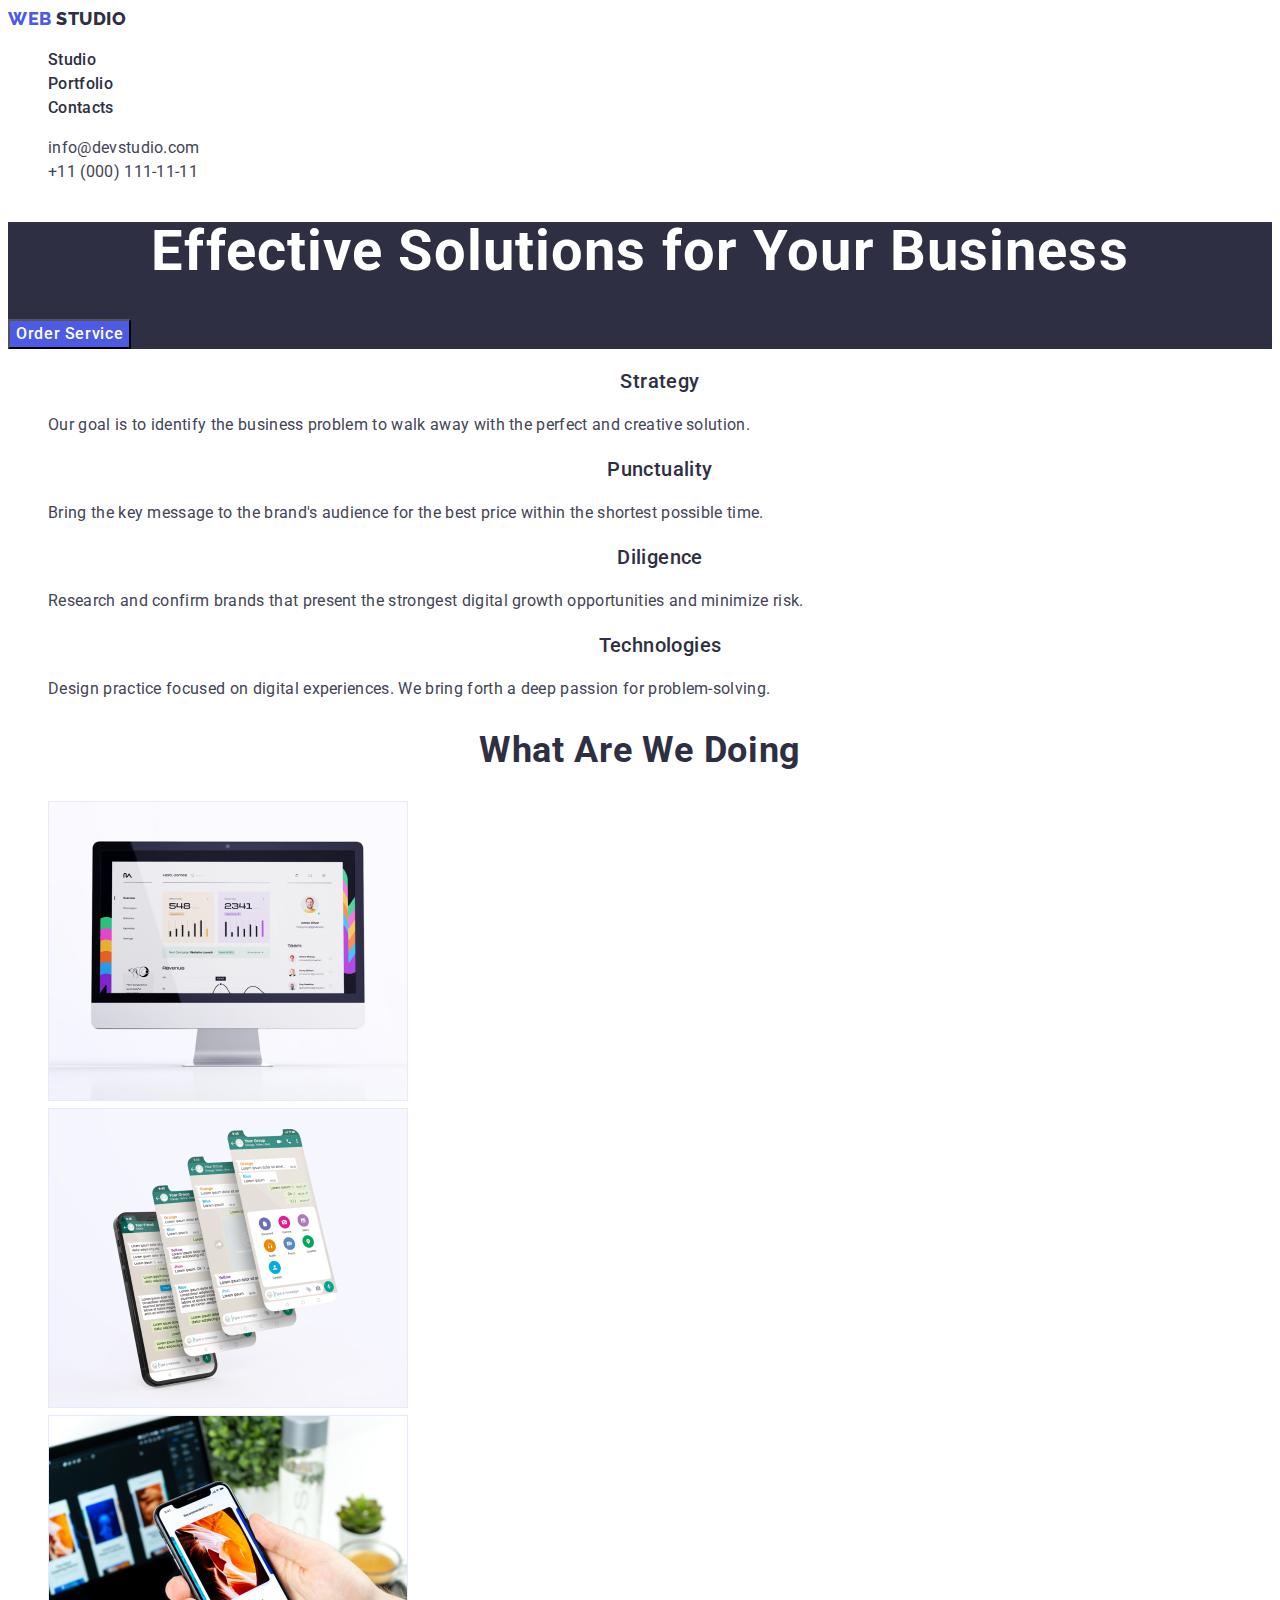
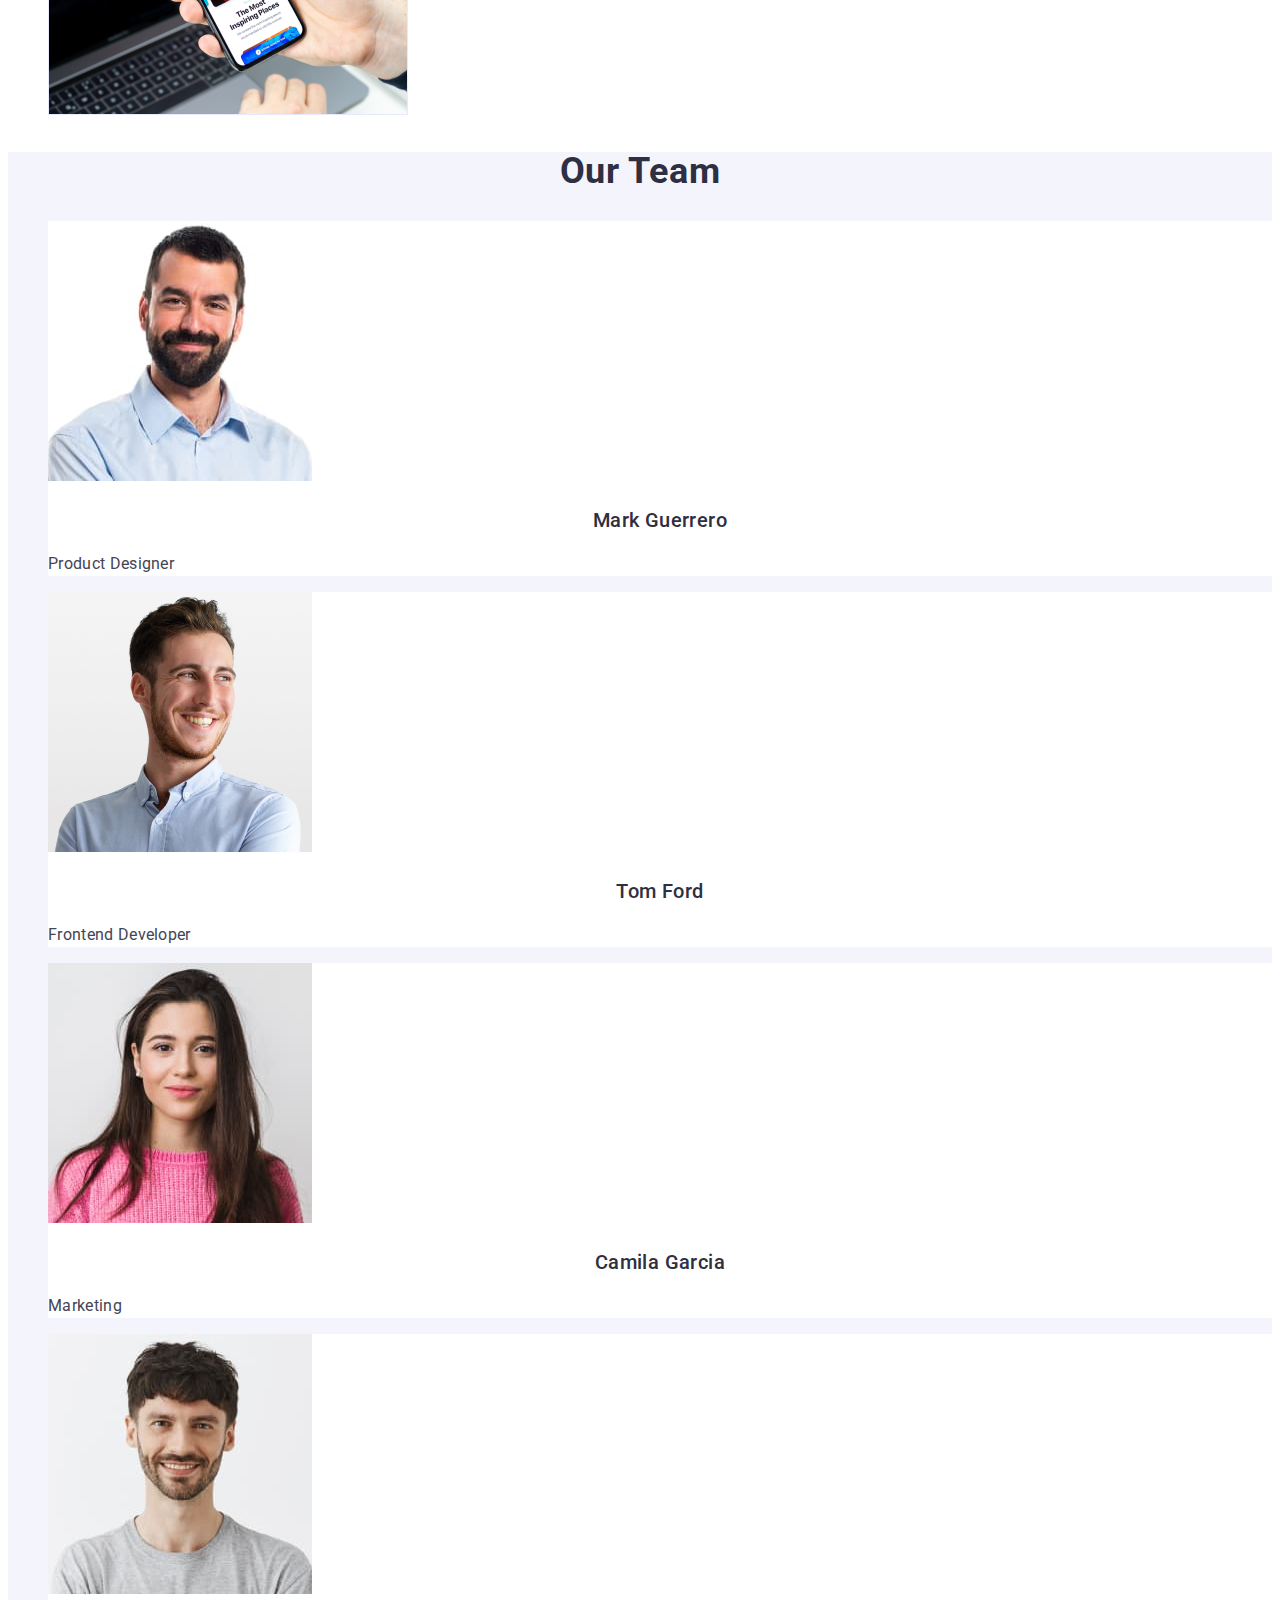
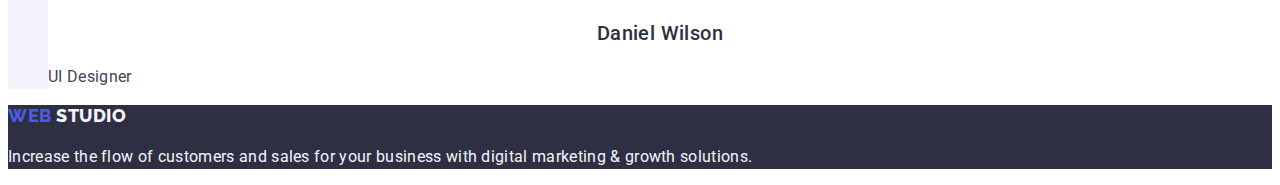
<file: index.html>
<!DOCTYPE html>
<html lang="en">

<head>
    <meta charset="UTF-8">
    <meta http-equiv="X-UA-Compatible" content="IE=edge">
    <meta name="viewport" content="width=device-width, initial-scale=1.0">
    <meta name="description" content="Effective Solution for Your Business">
    <title>WebStudio</title>
    <!-- Fonts styles -->
    <link rel="preconnect" href="https://fonts.googleapis.com">
    <link rel="preconnect" href="https://fonts.gstatic.com" crossorigin>
    <link
        href="https://fonts.googleapis.com/css2?family=Montserrat:wght@400;700&family=Roboto:wght@400;500;700&display=swap"
        rel="stylesheet">
    <link rel="preconnect" href="https://fonts.googleapis.com">
    <link rel="preconnect" href="https://fonts.gstatic.com" crossorigin>
    <link
        href="https://fonts.googleapis.com/css2?family=Montserrat:wght@400;700&family=Raleway:wght@800&family=Roboto:wght@400;500;700&display=swap"
        rel="stylesheet">
    <!-- Custom styles -->
    <link rel="stylesheet" href="./css/style.css">

<body>
    <header class="header">
        <nav class="header-nav">
            <a class="header-logo link" href="./index.html">Web
                <span class="logo-span">Studio</span>
            </a>
            <ul class="header-nav-list list">
                <li class="header-nav-item"><a class="header-nav-link link" href="./index.html">Studio</a></li>
                <li class="header-nav-item"><a class="header-nav-link link" href="./portfolio.html">Portfolio</a></li>
                <li class="header-nav-item"><a class="header-nav-link link" href="">Contacts</a></li>
            </ul>
        </nav>
        <address class="header-contact-list">
            <ul class="header-contact-list list">
                <li class="header-contact-item"><a class="header-contact-link link"
                        href="mailto:info@devstudio.com">info@devstudio.com</a></li>
                <li class="header-contact-item"><a class="header-contact-link link " href="tel:+110001111111">+11 (000)
                        111-11-11</a></li>
            </ul>
        </address>
    </header>
    <main>
        <!-- Hero section -->
        <section class="section hero">
            <h1 class="title"> Effective Solutions
                for Your Business
            </h1>
            <button class="hero-btn" type="button">Order Service</button>
        </section>
        <!-- Features section -->
        <section class="section features">
            <h2 class="section-title" hidden> Our advatges</h2>
            <ul class="features-list list">
                <li class="features-item">
                    <h3 class="undertitle">Strategy</h3>
                    <p class="features-description">Our goal is to identify the business
                        problem to walk away with the perfect and creative solution.</p>
                </li>
                <li class="features-item">
                    <h3 class="undertitle">Punctuality</h3>
                    <p class="features-description">Bring the key message to the brand's audience for the best price
                        within the shortest possible
                        time.
                    </p>
                </li>
                <li class="features-item">
                    <h3 class="undertitle">Diligence</h3>
                    <p class="features-description">Research and confirm brands that present the strongest digital
                        growth opportunities and minimize
                        risk.</p>
                </li>
                <li class="features-item">
                    <h3 class="undertitle">Technologies</h3>
                    <p class="features-description">Design practice focused on digital experiences. We bring forth a
                        deep passion for problem-solving.
                    </p>
                </li>
            </ul>
        </section>
        <!-- Areas of Action section -->
        <section class="section action">
            <h2 class="section-title">What are we doing</h2>
            <ul class="action-list list">
                <li class="action-item">
                    <img class="action-img" src="./images/areas-actions-section/desktop.jpg" alt="desktop" width="360">
                </li>
                <li class="action-item">
                    <img class="action-img" src="./images/areas-actions-section/smartphone.jpg" alt="smartphone"
                        width="360">
                </li>
                <li class="action-item">
                    <img class="action-img" src="./images/areas-actions-section/notebook-smartphone.jpg"
                        alt="notebook-smartphone" width="360">
                </li>
            </ul>
        </section>
        <!-- Team section -->
        <section class="section team">
            <h2 class="section-title">Our Team</h2>
            <ul class="team-list list">
                <li class="team-item"><img class="team-img" src="./images/team-section/mark-guerrero.jpg"
                        alt="mark-guerrero" width="264">
                    <h3 class="undertitle">Mark Guerrero</h3>
                    <p class="team-description">Product Designer</p>
                </li>
                <li class="team-item"><img class="team-img" src="./images/team-section/tom-ford.jpg" alt="tom-ford"
                        width="264">
                    <h3 class="undertitle">Tom Ford</h3>
                    <p class="team-description">Frontend Developer</p>
                </li>
                <li class="team-item"><img class="team-img" src="./images/team-section/camila-garcia.jpg"
                        alt="camila-garcia" width="264">
                    <h3 class="undertitle">Camila Garcia</h3>
                    <p class="team-description">Marketing</p>
                </li>
                <li class="team-item"><img class="team-img" src="./images/team-section/daniel-wilson.jpg"
                        alt="daniel-wilson" width="264">
                    <h3 class="undertitle">Daniel Wilson</h3>
                    <p class="team-description">UI Designer</p>
                </li>
            </ul>
        </section>
    </main>
    <!-- Footer -->
    <footer class="section footer">
        <!-- Logo -->
        <a class="footer-logo link" href="./index.html">Web
            <span class="footer-logo-span">Studio</span>
        </a>
        <p class="foototer-description">Increase the flow of customers and sales for your business with digital
            marketing & growth solutions.</p>
    </footer>
</body>

</html>
</file>
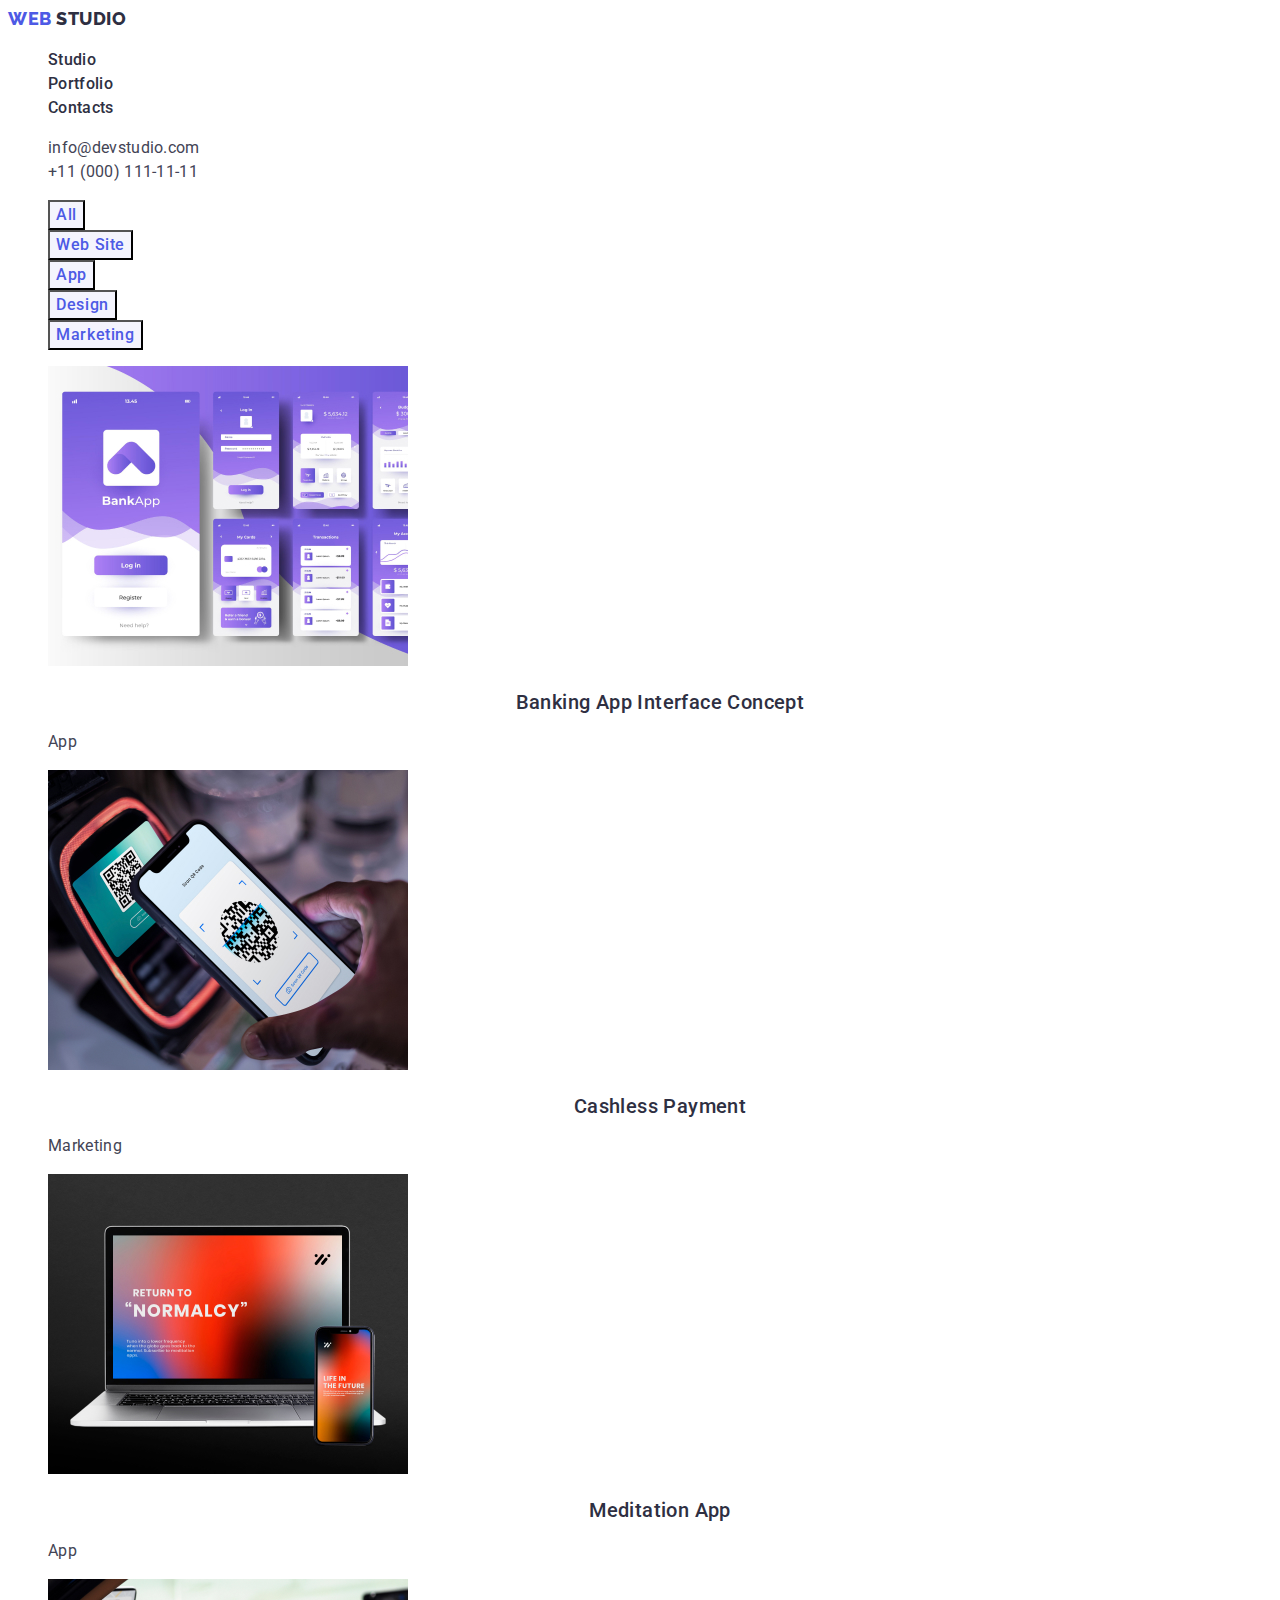
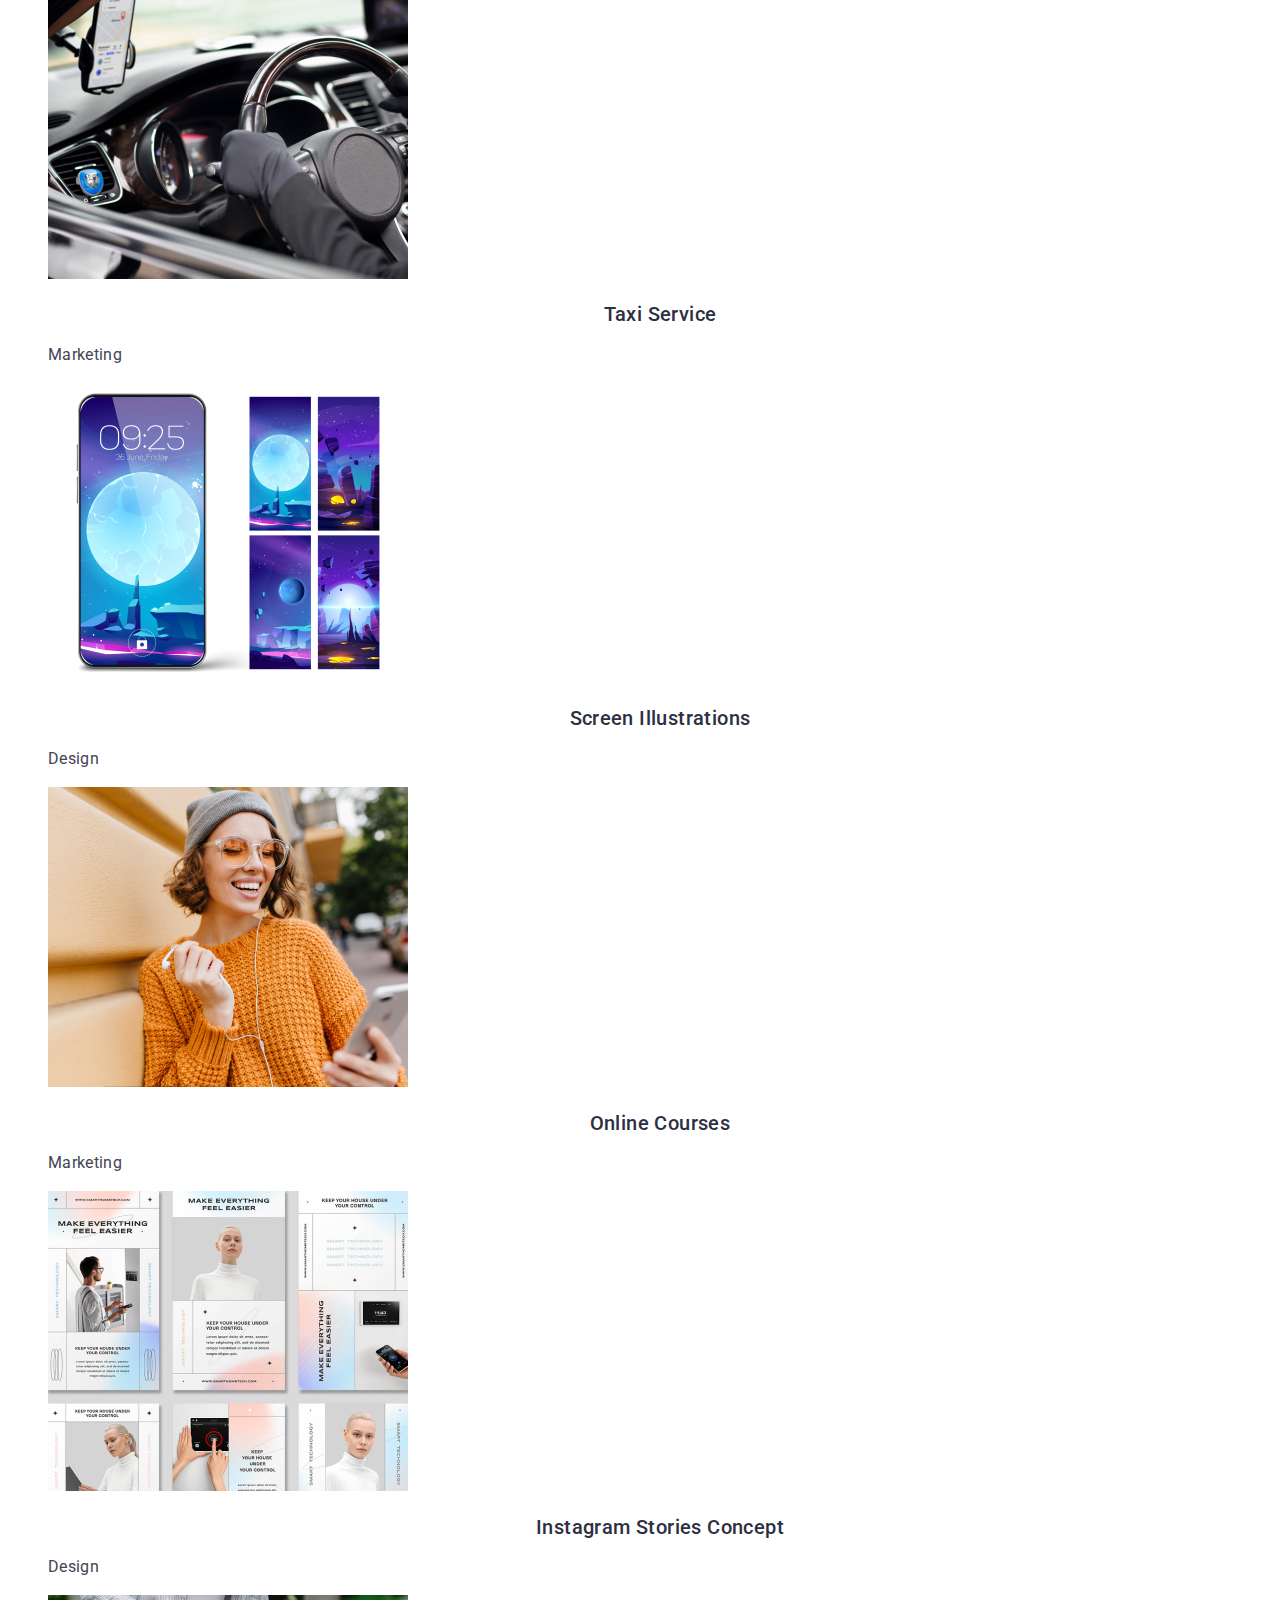
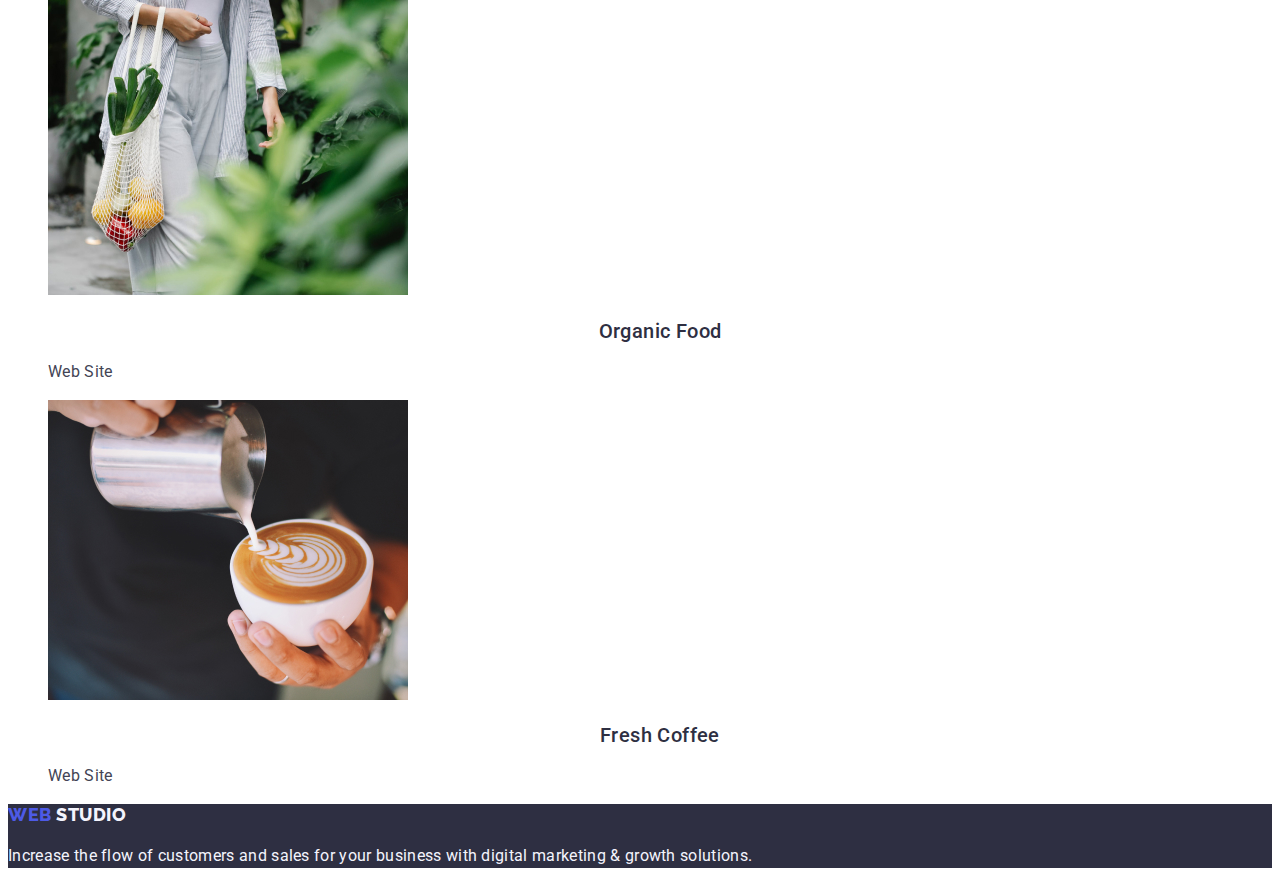
<file: portfolio.html>
<!DOCTYPE html>
<html lang="en">

<head>
    <meta charset="UTF-8">
    <meta http-equiv="X-UA-Compatible" content="IE=edge">
    <meta name="viewport" content="width=device-width, initial-scale=1.0">
    <meta name="description" content="Effective Solution for Your Business">
    <title>Portfolio</title>
    <!-- Fonts styles -->
    <link rel="preconnect" href="https://fonts.googleapis.com">
    <link rel="preconnect" href="https://fonts.gstatic.com" crossorigin>
    <link
        href="https://fonts.googleapis.com/css2?family=Montserrat:wght@400;700&family=Roboto:wght@400;500;700&display=swap"
        rel="stylesheet">
    <link rel="preconnect" href="https://fonts.googleapis.com">
    <link rel="preconnect" href="https://fonts.gstatic.com" crossorigin>
    <link
        href="https://fonts.googleapis.com/css2?family=Montserrat:wght@400;700&family=Raleway:wght@800&family=Roboto:wght@400;500;700&display=swap"
        rel="stylesheet">
    <link rel="preconnect" href="https://fonts.googleapis.com">
    <link rel="preconnect" href="https://fonts.gstatic.com" crossorigin>
    <link
        href="https://fonts.googleapis.com/css2?family=Montserrat:wght@400;700&family=Raleway:wght@800&family=Roboto:wght@400;500;700&display=swap"
        rel="stylesheet">
    <!-- Custom styles -->
    <link rel="stylesheet" href="./css/style.css">

<body>
    <header class="header">
        <nav class="header-nav">
            <a class="header-logo link" href="./index.html">Web
                <span class="logo-span">Studio</span>
            </a>
            <ul class="header-nav-list list">
                <li class="header-nav-item"><a class="header-nav-link link" href="./index.html">Studio</a></li>
                <li class="header-nav-item"><a class="header-nav-link link" href="./portfolio.html">Portfolio</a></li>
                <li class="header-nav-item"><a class="header-nav-link link" href="">Contacts</a></li>
            </ul>
        </nav>
        <address class="header-contact-list">
            <ul class="header-contact-list list">
                <li class="header-contact-item"><a class="header-contact-link link"
                        href="mailto:info@devstudio.com">info@devstudio.com</a></li>
                <li class="header-contact-item"><a class="header-contact-link link " href="tel:+110001111111">+11 (000)
                        111-11-11</a></li>
            </ul>
        </address>
    </header>
    <main>
        <!-- Filter -->
        <section class="section-works">
            <h1 class="title" hidden>Filters
            </h1>
            <ul class="filters-list list">
                <li><button class="filters-btn" type="button">All</button></li>
                <li><button class="filters-btn" type="button">Web Site</button></li>
                <li><button class="filters-btn" type="button">App</button></li>
                <li><button class="filters-btn" type="button">Design</button></li>
                <li><button class="filters-btn" type="button">Marketing</button></li>
            </ul>
            <ul class="works-list list">
                <li class="work-list-item">
                    <a href="" class="work-list-item link">
                        <img src="./images/portfolio/banking-app.jpg" alt="banking app" width="360" height="300">
                        <h2 class="undertitle">Banking App Interface Concept</h2>
                        <p class="work-item-filters">App</p>
                    </a>
                </li>
                <li class="work-list-item">
                    <a href="" class="work-list-item link">
                        <img src="./images/portfolio/cashless-payment.jpg" alt="cashless payment" width="360"
                            height="300">
                        <h2 class="undertitle">Cashless Payment</h2>
                        <p class="work-item-filters">Marketing</p>
                    </a>
                </li>
                <li class="work-list-item">
                    <a href="" class="work-list-item link">
                        <img src="./images/portfolio/meditation.jpg" alt="meditation" width="360" height="300">
                        <h2 class="undertitle">Meditation App</h2>
                        <p class="work-item-filters">App</p>
                    </a>
                </li>
                <li class="work-list-item">
                    <a href="" class="work-list-item link">
                        <img src="./images/portfolio/taxi-service.jpg" alt="taxi service" width="360" height="300">
                        <h2 class="undertitle">Taxi Service</h2>
                        <p class="work-item-filters">Marketing</p>
                    </a>
                </li>
                <li class="work-list-item">
                    <a href="" class="work-list-item link">
                        <img src="./images/portfolio/screen-illustrations.jpg" alt="screen illustrations" width="360"
                            height="300">
                        <h2 class="undertitle">Screen Illustrations</h2>
                        <p class="work-item-filters">Design
                        </p>
                    </a>
                </li>
                <li class="work-list-item">
                    <a href="" class="work-list-item link">
                        <img src="./images/portfolio/online-courses.jpg" alt="online courses" width="360" height="300">
                        <h2 class="undertitle">Online Courses</h2>
                        <p class="work-item-filters">Marketing</p>
                    </a>
                </li>
                <li class="work-list-item">
                    <a href="" class="work-list-item link">
                        <img src="./images/portfolio/instagram-stories.jpg" alt="instagram stories" width="360"
                            height="300">
                        <h2 class="undertitle">Instagram Stories Concept</h2>
                        <p class="work-item-filters">Design</p>
                    </a>
                </li>
                <li class="work-list-item">
                    <a href="" class="work-list-item link">
                        <img src="./images/portfolio/organic-food.jpg" alt="organic food" width="360" height="300">
                        <h2 class="undertitle">Organic Food</h2>
                        <p class="work-item-filters">Web Site
                        </p>
                    </a>
                </li>
                <li class="work-list-item">
                    <a href="" class="work-list-item link">
                        <img src="./images/portfolio/fresh-coffee.jpg" alt="fresh coffee" width="360" height="300">
                        <h2 class="undertitle">Fresh Coffee</h2>
                        <p class="work-item-filters">Web Site</p>
                    </a>
                </li>
            </ul>
        </section>
    </main>
    <!-- Footer -->
    <footer class="footer">
        <!-- Logo -->
        <a class="footer-logo link" href="./index.html">Web
            <span class="footer-logo-span">Studio</span>
        </a>
        <p class="foototer-description">Increase the flow of customers and sales for your business with digital
            marketing & growth solutions.</p>
    </footer>
</body>

</html>
</file>
<file: css/style.css>
:root {
  --color-iris: #4d5ae5;
  --color-ocean: #404bbf;
  --color-navy-blue: #2e2f42;
  --color-green: #31d0aa;
  --color-slate: #434455;
  --color-light-slate: #8e8f99;
  --color-cornflower: #e7e9fc;
  --color-cloud: #f4f4fd;
  --color-navy-blue-modal: #2e2f42;
  --color-grey: #2e2f42;
  --color-white: #ffffff;
  --color-dairy: #fcfcfc;
}
body {
  font-family: "Roboto", sans-serif;
  font-size: 16px;
  font-weight: 400;
  font-style: normal;
  line-height: 24px;
  letter-spacing: 0.02em;
  text-decoration: none;
  text-transform: none;
  color: #434455;
  background-color: white;
}
/* Base styles */
.title {
  font-size: 56px;
  font-family: "Roboto";
  font-weight: 700;
  line-height: 60px;
  letter-spacing: 0.02em;
  text-decoration: none;
  text-transform: none;
  color: white;
  line-height: 1.07;
  text-align: center;
}
.section-title {
  font-size: 36px;
  font-family: "Roboto";
  font-weight: 700;
  letter-spacing: 0.02em;
  text-decoration: none;
  text-transform: capitalize;
  line-height: 1.11;
  color: #2e2f42;
  text-align: center;
}
.undertitle {
  font-size: 20px;
  font-family: "Roboto";
  font-weight: 500;
  letter-spacing: 0.02em;
  text-decoration: none;
  text-transform: none;
  color: #2e2f42;
  line-height: 1.2;
  text-align: center;
}

.link {
  text-decoration-line: none;
  font-size: 12px;
  font-family: "Roboto";
  line-height: 16px;
  letter-spacing: 0.04em;
}

.link:hover {
  color: #404bbf;
}
.link:focus {
  color: #404bbf;
}
.list {
  list-style: none;
}
/* Header styles */
.header-logo {
  font-family: "Raleway", sans-serif;
  font-weight: 800;
  font-size: 18px;
  line-height: 1.17;
  color: #4d5ae5;
  letter-spacing: 0.03em;
  text-transform: uppercase;
}
.logo-span {
  color: #2e2f42;
  text-transform: uppercase;
}
.header-logo-link {
  text-decoration: none;
}

.header-nav-item {
  font-family: "Roboto";
  font-weight: 500;
  font-size: 16px;
  line-height: 24px;
  color: #2e2f42;
  letter-spacing: 0.02em;
}

.header-nav-link {
  font-family: "Roboto";
  font-weight: 500;
  font-size: 16px;
  line-height: 24px;
  color: #2e2f42;
  letter-spacing: 0.02em;
}

.header-contact-link {
  font-family: "Roboto";
  font-size: 16px;
  line-height: 24px;
  color: #434455;
  font-style: normal;
  letter-spacing: 0.02em;
}
.header-contact-list {
  font-style: normal;
}
/* Hero styles */

.hero {
  background-color: #2e2f42;
}

.hero-btn {
  background: #4d5ae5;
  font-family: "Roboto", sans-serif;
  font-style: normal;
  font-weight: 500;
  font-size: 16px;
  line-height: 24px;
  color: white;
  cursor: pointer;
  letter-spacing: 0.04em;
}
.hero-btn:hover {
  background: #404bbf;
}
.hero-btn:focus {
  background: #404bbf;
}
/* Features styles */

/* Action styles */

/* Team styles */
.team {
  background-color: #f4f4fd;
}
.team-item {
  background-color: #ffffff;
}
/* Footer styles */

.footer {
  background-color: #2e2f42;
}

.footer-logo {
  font-family: "Raleway", sans-serif;
  font-weight: 800;
  font-size: 18px;
  line-height: 1.17;
  color: #4d5ae5;
  letter-spacing: 0.03em;
  text-transform: uppercase;
}
.footer-logo-span {
  color: #f4f4fd;
  text-transform: uppercase;
}
.footer-logo-link {
  text-decoration: none;
}

.foototer-description {
  color: #f4f4fd;
}

/* Portfolio */
.filters-btn {
  background: #f4f4fd;
  font-family: "Roboto", sans-serif;
  font-style: normal;
  font-weight: 500;
  font-size: 16px;
  line-height: 1.5;
  color: #4d5ae5;
  cursor: pointer;
  letter-spacing: 0.04em;
}
.filters-btn:hover {
  background-color: #404bbf;
  color: #ffffff;
}
.filters-btn:focus {
  background-color: #404bbf;
  color: #ffffff;
}
.work-item-filters {
  font-size: 16px;
  line-height: 1.5;
  letter-spacing: 0.02em;
  color: #434455;
}
</file>
